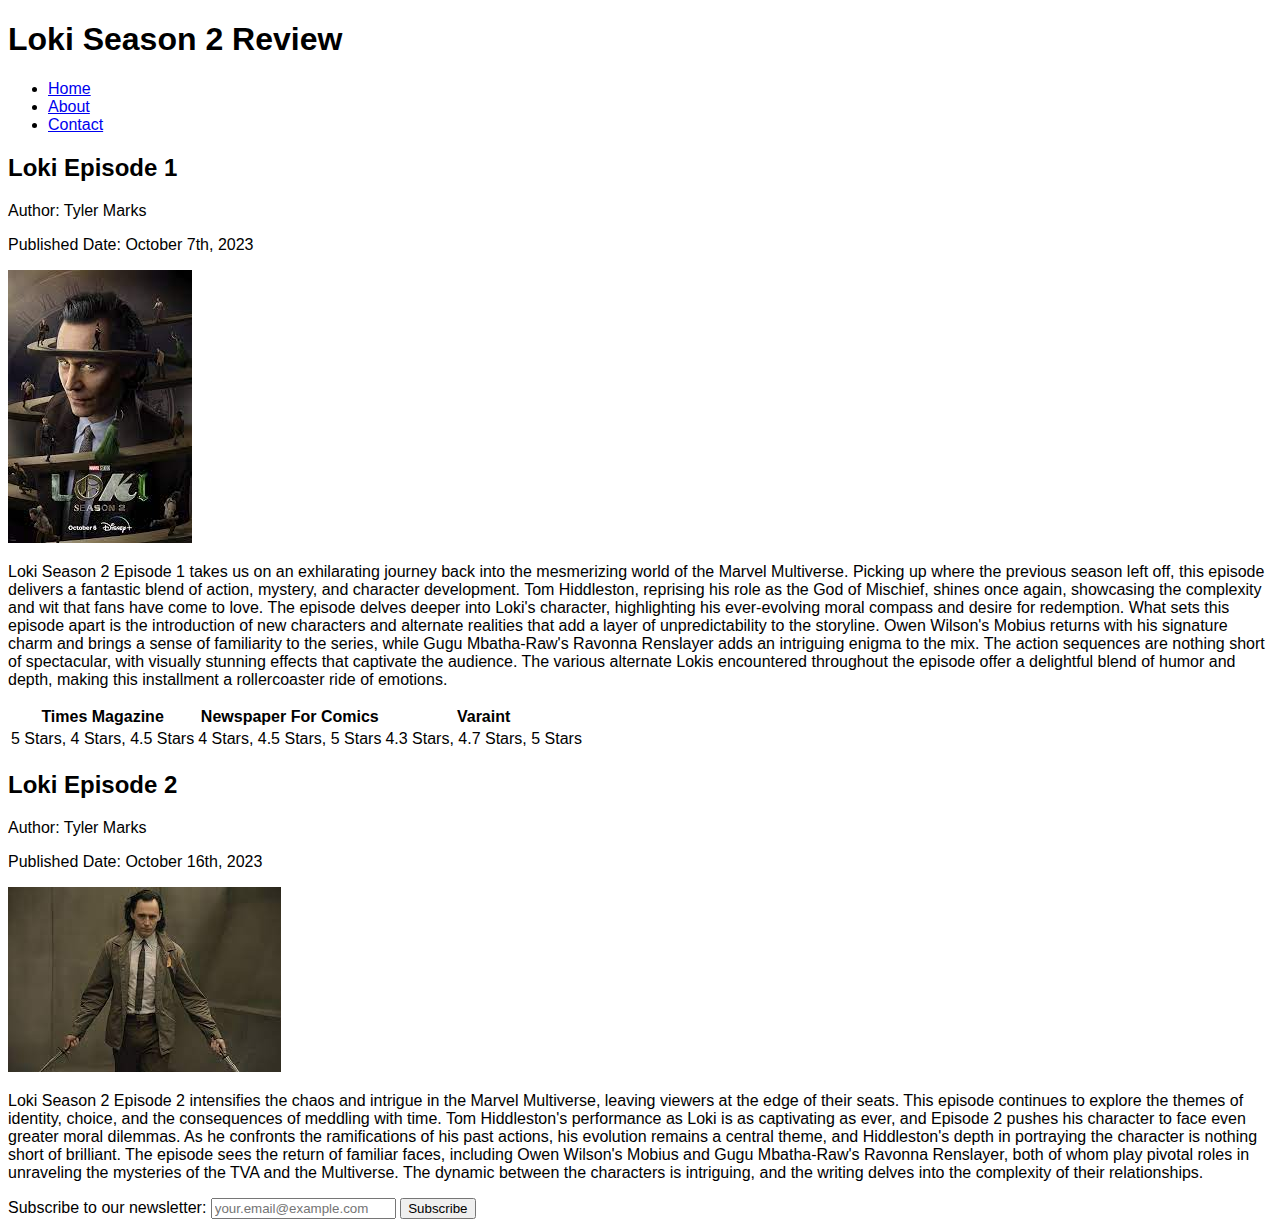
<file: index.html>
<!DOCTYPE html>
<html>
<head>
    <link rel="stylesheet" href="style.css">
    <title>Loki Season 2 Review</title>
</head>
<body>
    <header>
        <h1>Loki Season 2 Review</h1>
        <nav>
            <ul>
                <li><a href="index.html">Home</a></li>
                <li><a href="about.html">About</a></li>
                <li><a href="contact.html">Contact</a></li>
            </ul>
        </nav>
    </header>
    <main>
        <article>
            <h2>Loki Episode 1</h2>
            <p>Author: Tyler Marks</p>
            <p>Published Date: October 7th, 2023</p>
            <img src="Images/loki.jpg" alt="Loki Episode 1 Image">
            <p>Loki Season 2 Episode 1 takes us on an exhilarating journey back into the mesmerizing world of the Marvel Multiverse. Picking up where the previous season left off, this episode delivers a fantastic blend of action, mystery, and character development. Tom Hiddleston, reprising his role as the God of Mischief, shines once again, showcasing the complexity and wit that fans have come to love. The episode delves deeper into Loki's character, highlighting his ever-evolving moral compass and desire for redemption. What sets this episode apart is the introduction of new characters and alternate realities that add a layer of unpredictability to the storyline. Owen Wilson's Mobius returns with his signature charm and brings a sense of familiarity to the series, while Gugu Mbatha-Raw's Ravonna Renslayer adds an intriguing enigma to the mix. The action sequences are nothing short of spectacular, with visually stunning effects that captivate the audience. The various alternate Lokis encountered throughout the episode offer a delightful blend of humor and depth, making this installment a rollercoaster ride of emotions.</p>
            <table>
                <tr>
                    <th>Times Magazine</th>
                    <th>Newspaper For Comics</th>
                    <th>Varaint</th>
                </tr>
                <tr>
                    <td>5 Stars, 4 Stars, 4.5 Stars</td>
                    <td>4 Stars, 4.5 Stars, 5 Stars</td>
                    <td>4.3 Stars, 4.7 Stars, 5 Stars</td>
                </tr>
            </table>
        </article>
        <article>
            <h2>Loki Episode 2</h2>
            <p>Author: Tyler Marks</p>
            <p>Published Date: October 16th, 2023</p>
            <img src="Images/s2.jpg" alt="Loki Episode 2 Image">
            <p>Loki Season 2 Episode 2 intensifies the chaos and intrigue in the Marvel Multiverse, leaving viewers at the edge of their seats. This episode continues to explore the themes of identity, choice, and the consequences of meddling with time. Tom Hiddleston's performance as Loki is as captivating as ever, and Episode 2 pushes his character to face even greater moral dilemmas. As he confronts the ramifications of his past actions, his evolution remains a central theme, and Hiddleston's depth in portraying the character is nothing short of brilliant. The episode sees the return of familiar faces, including Owen Wilson's Mobius and Gugu Mbatha-Raw's Ravonna Renslayer, both of whom play pivotal roles in unraveling the mysteries of the TVA and the Multiverse. The dynamic between the characters is intriguing, and the writing delves into the complexity of their relationships.</p>
        </article>
    </main>
    <footer>
        <form action="#">
            <label for="newsletter-email">Subscribe to our newsletter:</label>
            <input type="email" id="newsletter-email" name="newsletter-email" placeholder="your.email@example.com" required>
            <input type="submit" value="Subscribe">
        </form>
    </footer>
</body>
</html>
</file>
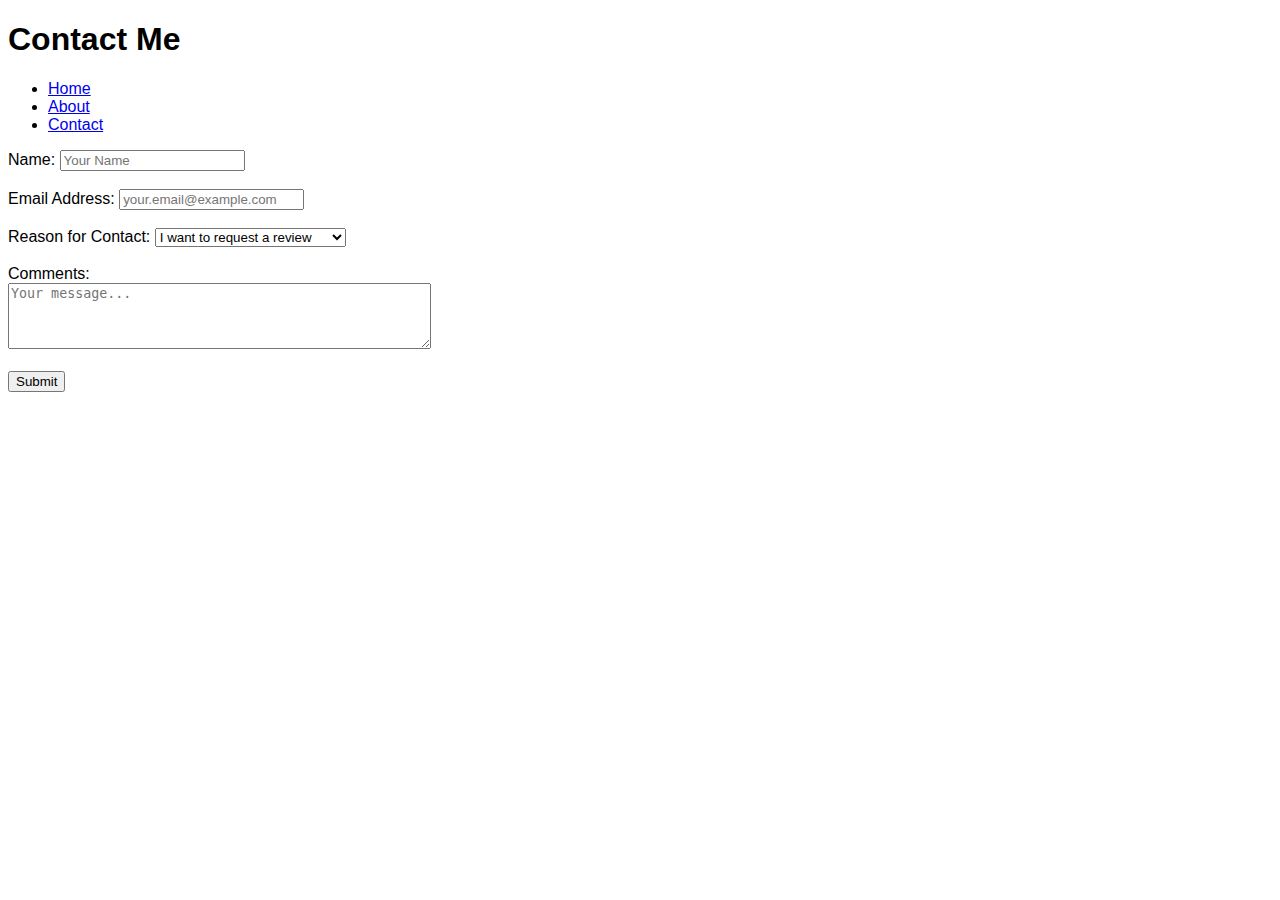
<file: contact.html>
<!DOCTYPE html>
<html>
<head>
    <title>Contact Me</title>
    <link rel="stylesheet" type="text/css" href="style.css">
</head>
<body>
    <header>
        <h1>Contact Me</h1>
        <nav>
            <ul>
                <li><a href="index.html">Home</a></li>
                <li><a href="about.html">About</a></li>
                <li><a href="contact.html">Contact</a></li>
            </ul>
        </nav>
    </header>
    <main>
        <form action="#" id="contact-form">
            <label for="name">Name:</label>
            <input type="text" id="name" name="name" placeholder="Your Name" required><br><br>
            <label for="email">Email Address:</label>
            <input type="email" id="email" name="email" placeholder="your.email@example.com" required><br><br>
            <label for="reason">Reason for Contact:</label>
            <select id="reason" name="reason">
                <option value="review_request">I want to request a review</option>
                <option value="interview_request">I'm interested in an interview</option>
                <option value="general">General inquiry</option>
            </select><br><br>
            <label for="comments">Comments:</label><br>
            <textarea id="comments" name="comments" rows="4" cols="50" placeholder="Your message..."></textarea><br><br>
            <input type="submit" value="Submit">
        </form>
    </main>
</body>
</html>
</file>
<file: style.css>
/* Type Selector */
body {
    font-family: Arial, sans-serif;
}

/* Class Selector */
.article-title {
    font-size: 24px;
    font-weight: bold;
    color: #333;
}

/* ID Selector */
#sidebar {
    background-color: #f0f0f0;
    padding: 20px;
}

/* Layout Modifications */
.container {
    max-width: 1200px;
    margin: 0 auto;
}

.sticky-nav {
    position: sticky;
    top: 0;
    background-color: #fff;
}

.flex-container {
    display: flex;
    justify-content: space-between;
}

.two-column {
    width: 50%;
}

/* Global Layout */
.main-content {
    width: 70%;
    float: left;
}

.sidebar {
    width: 30%;
    float: left;
    background-color: #f0f0f0;
    padding: 20px;
}

/* Additional Styles as Needed */
</file>
